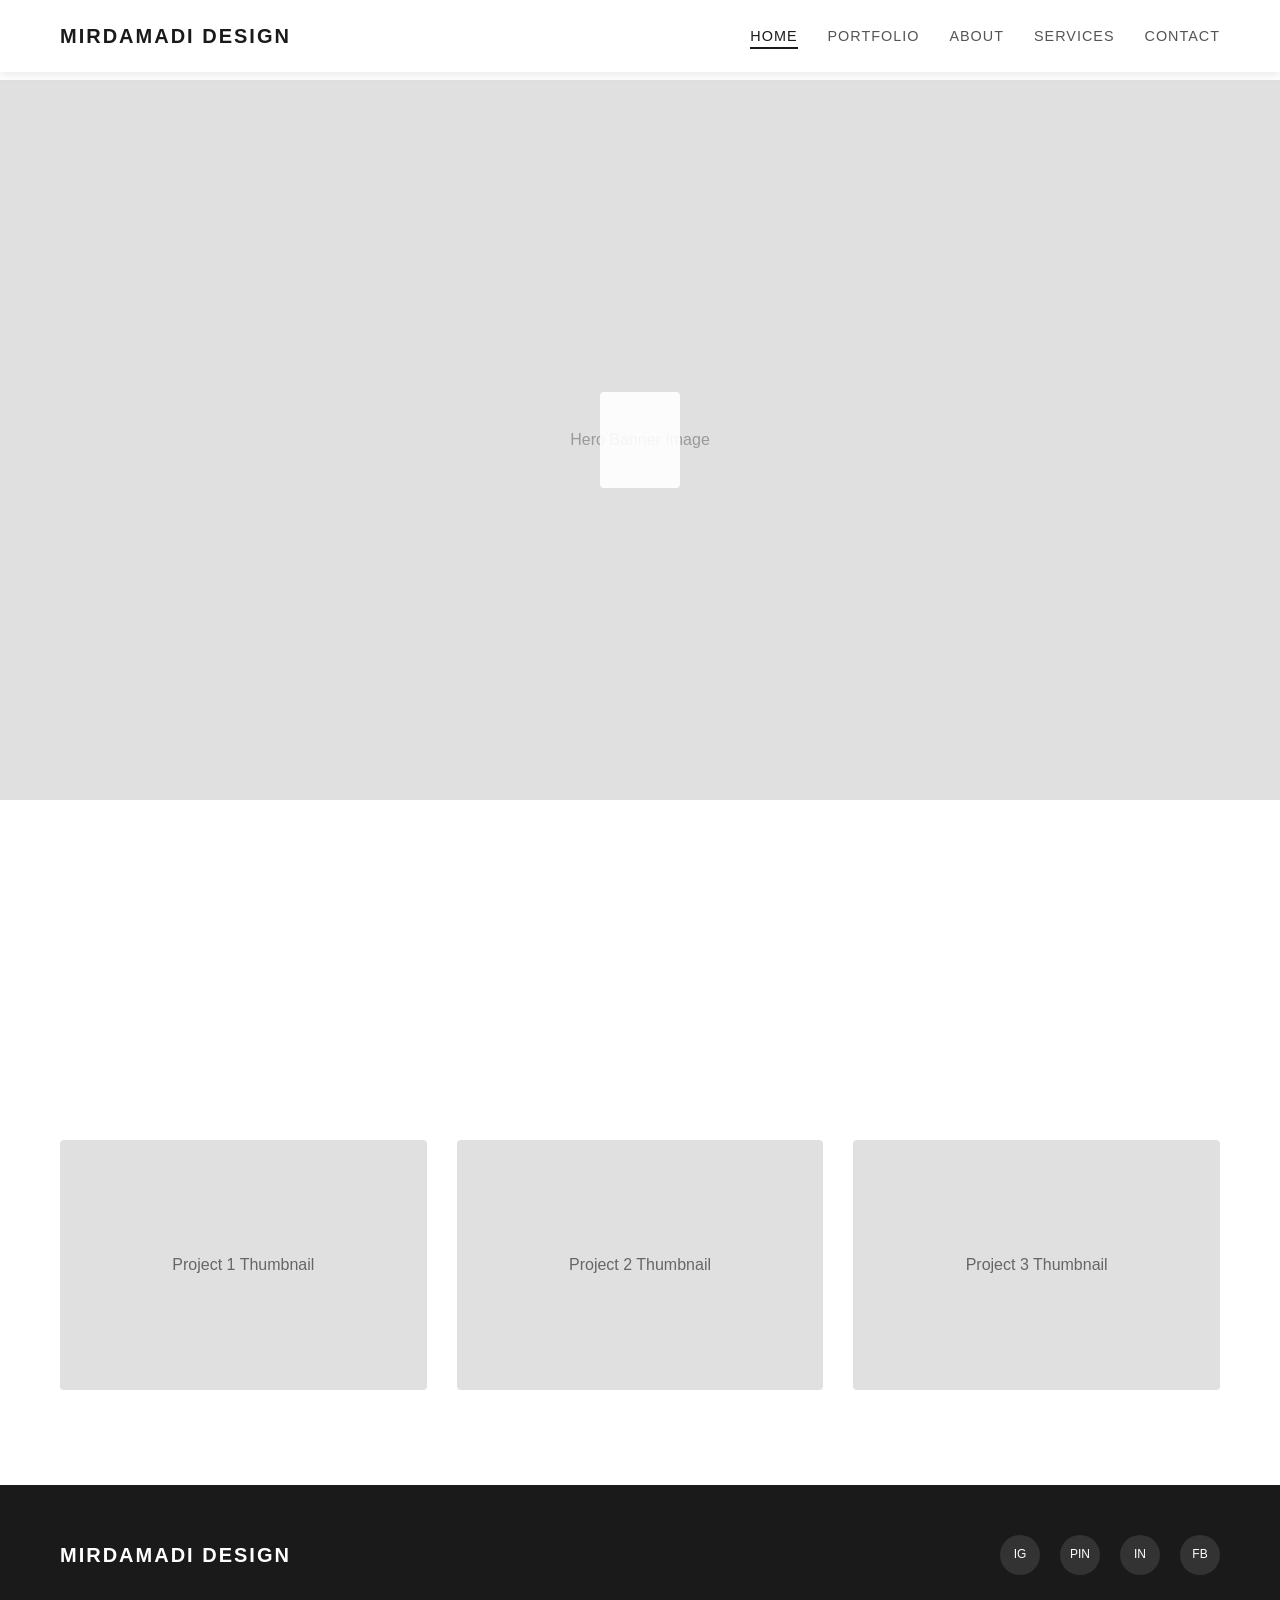
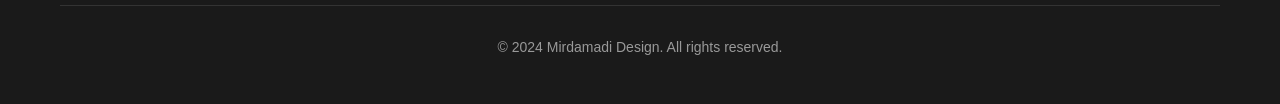
<file: index.html>
<!DOCTYPE html>
<html lang="en">
<head>
    <meta charset="UTF-8">
    <meta name="viewport" content="width=device-width, initial-scale=1.0">
    <!-- PAGE TITLE: Update with your business name and tagline -->
    <title>Mirdamadi Design | Interior Design Studio</title>
    <!-- META DESCRIPTION: Add your SEO description here -->
    <meta name="description" content="<!-- YOUR META DESCRIPTION HERE -->">
    <link rel="stylesheet" href="styles.css">
</head>
<body>

    <!-- ========================================
         HEADER / NAVIGATION
         This appears on ALL pages - copy to other HTML files
         ======================================== -->
    <header class="header">
        <div class="container">
            <!-- LOGO TEXT: Your brand name -->
            <a href="index.html" class="logo">MIRDAMADI DESIGN</a>
            
            <!-- Mobile Navigation Toggle -->
            <div class="nav-toggle" onclick="toggleNav()">
                <span></span>
                <span></span>
                <span></span>
            </div>
            
            <nav>
                <ul class="nav-list" id="navList">
                    <li><a href="index.html" class="nav-link active">Home</a></li>
                    <li><a href="portfolio.html" class="nav-link">Portfolio</a></li>
                    <li><a href="about.html" class="nav-link">About</a></li>
                    <li><a href="services.html" class="nav-link">Services</a></li>
                    <li><a href="contact.html" class="nav-link">Contact</a></li>
                </ul>
            </nav>
        </div>
    </header>

    <!-- ========================================
         MAIN CONTENT
         ======================================== -->
    <main>

        <!-- ================================
             HERO SECTION
             Full-width banner with overlay text
             ================================ -->
        <section class="hero">
            <!-- Placeholder for hero background image -->
            <div class="hero-placeholder">Hero Banner Image</div>
            
            <div class="hero-content">
                <!-- HERO HEADLINE: Your main headline/tagline -->
                <h1><!-- YOUR MAIN HEADLINE HERE --></h1>
                
                <!-- HERO SUBHEADLINE: Supporting text for the headline -->
                <p><!-- YOUR SUBHEADLINE/TAGLINE HERE --></p>
            </div>
        </section>

        <!-- ================================
             INTRO / WELCOME SECTION
             ================================ -->
        <section class="section intro">
            <div class="container">
                <!-- SECTION TITLE: Welcome message title (optional) -->
                <h2 class="section-title"><!-- WELCOME SECTION TITLE --></h2>
                
                <div class="intro-text">
                    <!-- WELCOME MESSAGE: Your introduction paragraph(s) -->
                    <p><!-- YOUR WELCOME/INTRO MESSAGE HERE --></p>
                    
                    <!-- ADDITIONAL PARAGRAPHS: Add more <p> tags as needed -->
                    <p><!-- ADDITIONAL INTRO TEXT IF NEEDED --></p>
                </div>
            </div>
        </section>

        <!-- ================================
             FEATURED WORK SECTION
             3-column grid of project thumbnails
             ================================ -->
        <section class="section featured-work">
            <div class="container">
                <!-- SECTION TITLE: e.g., "Featured Projects" or "Recent Work" -->
                <h2 class="section-title"><!-- FEATURED WORK SECTION TITLE --></h2>
                
                <div class="featured-grid">
                    
                    <!-- FEATURED PROJECT 1 -->
                    <article class="featured-item">
                        <div class="placeholder-img">Project 1 Thumbnail</div>
                        <!-- PROJECT 1 TITLE -->
                        <h3><!-- PROJECT 1 NAME --></h3>
                        <!-- PROJECT 1 CATEGORY/DESCRIPTION -->
                        <p><!-- PROJECT 1 CATEGORY OR SHORT DESCRIPTION --></p>
                    </article>
                    
                    <!-- FEATURED PROJECT 2 -->
                    <article class="featured-item">
                        <div class="placeholder-img">Project 2 Thumbnail</div>
                        <!-- PROJECT 2 TITLE -->
                        <h3><!-- PROJECT 2 NAME --></h3>
                        <!-- PROJECT 2 CATEGORY/DESCRIPTION -->
                        <p><!-- PROJECT 2 CATEGORY OR SHORT DESCRIPTION --></p>
                    </article>
                    
                    <!-- FEATURED PROJECT 3 -->
                    <article class="featured-item">
                        <div class="placeholder-img">Project 3 Thumbnail</div>
                        <!-- PROJECT 3 TITLE -->
                        <h3><!-- PROJECT 3 NAME --></h3>
                        <!-- PROJECT 3 CATEGORY/DESCRIPTION -->
                        <p><!-- PROJECT 3 CATEGORY OR SHORT DESCRIPTION --></p>
                    </article>
                    
                </div>
            </div>
        </section>

    </main>

    <!-- ========================================
         FOOTER
         This appears on ALL pages - copy to other HTML files
         ======================================== -->
    <footer class="footer">
        <div class="container">
            <div class="footer-content">
                <!-- FOOTER LOGO: Your brand name -->
                <div class="footer-logo">MIRDAMADI DESIGN</div>
                
                <!-- SOCIAL MEDIA ICONS: Replace with actual icons/links -->
                <div class="social-icons">
                    <!-- SOCIAL LINK 1: e.g., Instagram -->
                    <a href="#" class="social-icon" aria-label="Instagram">IG</a>
                    <!-- SOCIAL LINK 2: e.g., Pinterest -->
                    <a href="#" class="social-icon" aria-label="Pinterest">PIN</a>
                    <!-- SOCIAL LINK 3: e.g., LinkedIn -->
                    <a href="#" class="social-icon" aria-label="LinkedIn">IN</a>
                    <!-- SOCIAL LINK 4: e.g., Facebook -->
                    <a href="#" class="social-icon" aria-label="Facebook">FB</a>
                </div>
            </div>
            
            <div class="footer-bottom">
                <!-- COPYRIGHT: Update year and business name -->
                <p>&copy; 2024 Mirdamadi Design. All rights reserved.</p>
            </div>
        </div>
    </footer>

    <!-- Mobile Navigation Script -->
    <script>
        function toggleNav() {
            document.getElementById('navList').classList.toggle('active');
        }
    </script>

</body>
</html>
</file>
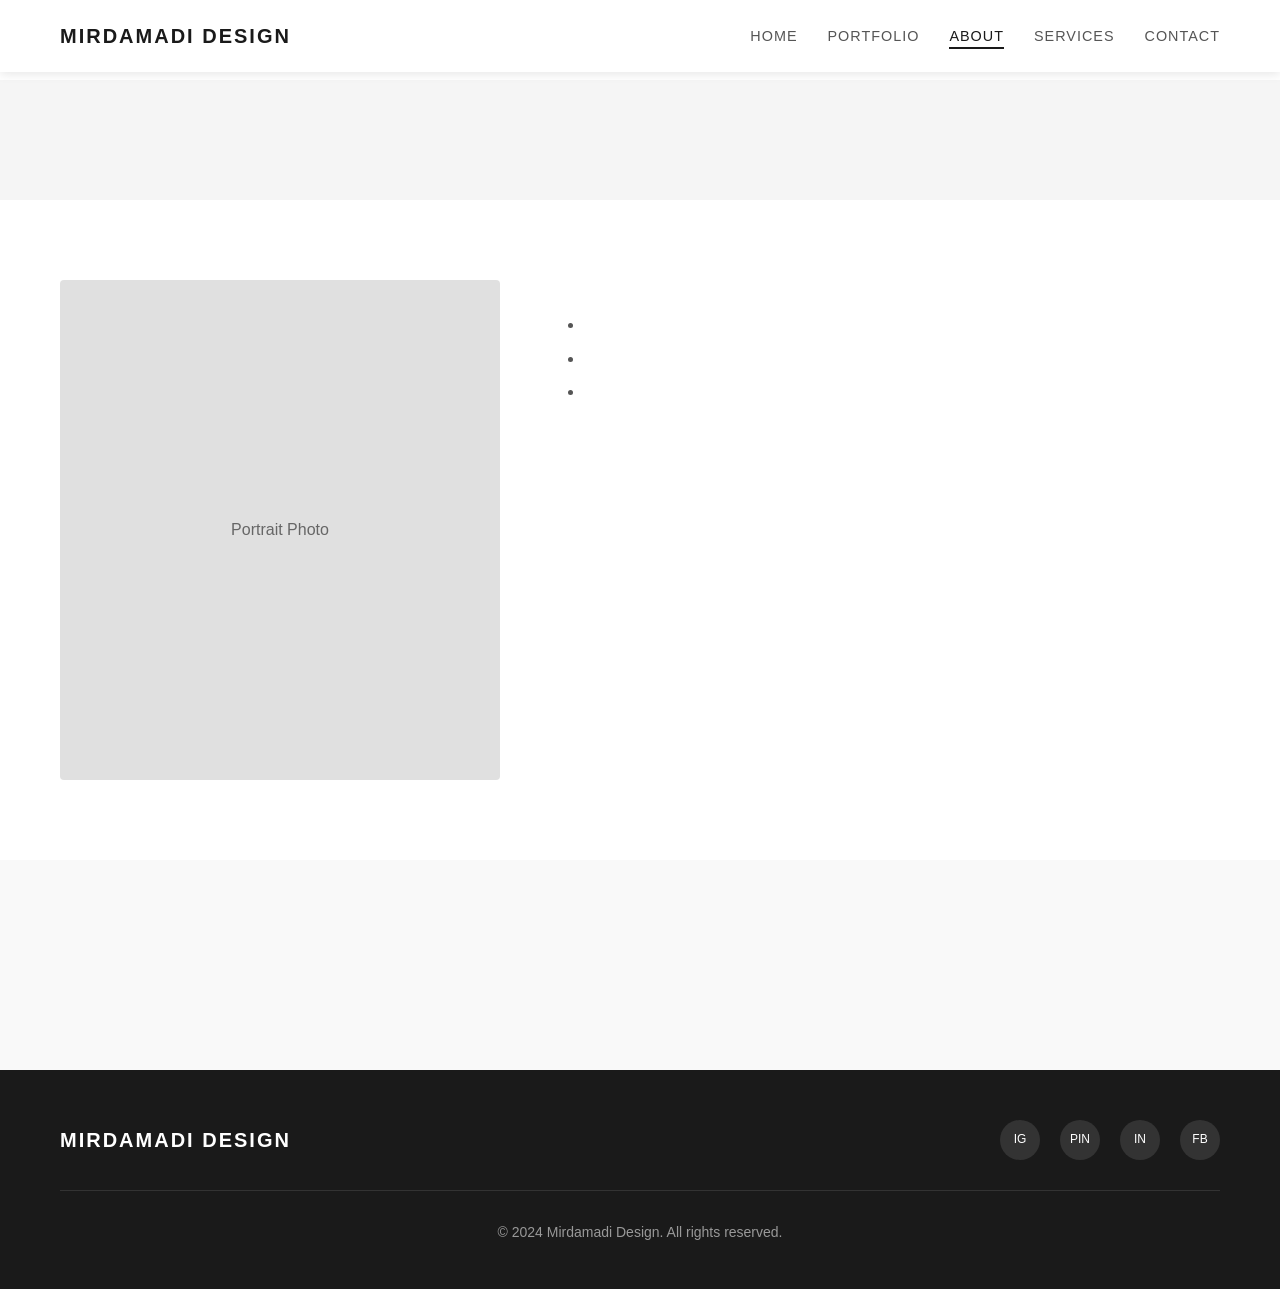
<file: about.html>
<!DOCTYPE html>
<html lang="en">
<head>
    <meta charset="UTF-8">
    <meta name="viewport" content="width=device-width, initial-scale=1.0">
    <!-- PAGE TITLE: Update with your business name -->
    <title>About | Mirdamadi Design</title>
    <!-- META DESCRIPTION: Add your SEO description here -->
    <meta name="description" content="<!-- YOUR ABOUT PAGE META DESCRIPTION HERE -->">
    <link rel="stylesheet" href="styles.css">
</head>
<body>

    <!-- ========================================
         HEADER / NAVIGATION
         ======================================== -->
    <header class="header">
        <div class="container">
            <a href="index.html" class="logo">MIRDAMADI DESIGN</a>
            
            <div class="nav-toggle" onclick="toggleNav()">
                <span></span>
                <span></span>
                <span></span>
            </div>
            
            <nav>
                <ul class="nav-list" id="navList">
                    <li><a href="index.html" class="nav-link">Home</a></li>
                    <li><a href="portfolio.html" class="nav-link">Portfolio</a></li>
                    <li><a href="about.html" class="nav-link active">About</a></li>
                    <li><a href="services.html" class="nav-link">Services</a></li>
                    <li><a href="contact.html" class="nav-link">Contact</a></li>
                </ul>
            </nav>
        </div>
    </header>

    <!-- ========================================
         MAIN CONTENT
         ======================================== -->
    <main>

        <!-- ================================
             PAGE HEADER
             ================================ -->
        <section class="page-header">
            <div class="container">
                <!-- PAGE TITLE: e.g., "About Us" or "Meet the Designer" -->
                <h1><!-- ABOUT PAGE TITLE --></h1>
            </div>
        </section>

        <!-- ================================
             ABOUT SECTION - TWO COLUMN LAYOUT
             Left: Portrait image
             Right: Biography text
             ================================ -->
        <section class="section">
            <div class="container">
                <div class="about-grid">
                    
                    <!-- LEFT COLUMN: Portrait Image -->
                    <div class="about-image">
                        <div class="placeholder-img">Portrait Photo</div>
                    </div>
                    
                    <!-- RIGHT COLUMN: Biography Content -->
                    <div class="about-content">
                        
                        <!-- ABOUT HEADING: e.g., Your name or "Our Story" -->
                        <h2><!-- ABOUT SECTION HEADING --></h2>
                        
                        <!-- BIOGRAPHY PARAGRAPH 1 -->
                        <p><!-- YOUR BIOGRAPHY PARAGRAPH 1 --></p>
                        
                        <!-- BIOGRAPHY PARAGRAPH 2 -->
                        <p><!-- YOUR BIOGRAPHY PARAGRAPH 2 --></p>
                        
                        <!-- BIOGRAPHY PARAGRAPH 3 -->
                        <p><!-- YOUR BIOGRAPHY PARAGRAPH 3 --></p>
                        
                        <!-- BIOGRAPHY PARAGRAPH 4 (Optional) -->
                        <p><!-- YOUR BIOGRAPHY PARAGRAPH 4 (OPTIONAL) --></p>
                        
                        <!-- ================================
                             CREDENTIALS / EXPERIENCE (Optional)
                             Add education, certifications, etc.
                             ================================ -->
                        
                        <!-- CREDENTIALS HEADING (Optional) -->
                        <h3 style="margin-top: 2rem;"><!-- CREDENTIALS HEADING: e.g., "Education & Experience" --></h3>
                        
                        <!-- CREDENTIALS LIST (Optional) -->
                        <ul style="list-style: disc; padding-left: 1.5rem; color: #555;">
                            <!-- CREDENTIAL 1 -->
                            <li style="margin-bottom: 0.5rem;"><!-- CREDENTIAL/EDUCATION 1 --></li>
                            <!-- CREDENTIAL 2 -->
                            <li style="margin-bottom: 0.5rem;"><!-- CREDENTIAL/EDUCATION 2 --></li>
                            <!-- CREDENTIAL 3 -->
                            <li style="margin-bottom: 0.5rem;"><!-- CREDENTIAL/EDUCATION 3 --></li>
                        </ul>
                        
                    </div>
                    
                </div>
            </div>
        </section>

        <!-- ================================
             PHILOSOPHY / VALUES SECTION (Optional)
             Additional content area if needed
             ================================ -->
        <section class="section" style="background-color: #f9f9f9;">
            <div class="container">
                
                <!-- PHILOSOPHY HEADING -->
                <h2 class="section-title"><!-- PHILOSOPHY/VALUES SECTION TITLE: e.g., "Design Philosophy" --></h2>
                
                <div class="intro-text" style="text-align: center;">
                    <!-- PHILOSOPHY/VALUES TEXT -->
                    <p><!-- YOUR DESIGN PHILOSOPHY OR VALUES STATEMENT --></p>
                </div>
                
            </div>
        </section>

    </main>

    <!-- ========================================
         FOOTER
         ======================================== -->
    <footer class="footer">
        <div class="container">
            <div class="footer-content">
                <div class="footer-logo">MIRDAMADI DESIGN</div>
                
                <div class="social-icons">
                    <a href="#" class="social-icon" aria-label="Instagram">IG</a>
                    <a href="#" class="social-icon" aria-label="Pinterest">PIN</a>
                    <a href="#" class="social-icon" aria-label="LinkedIn">IN</a>
                    <a href="#" class="social-icon" aria-label="Facebook">FB</a>
                </div>
            </div>
            
            <div class="footer-bottom">
                <p>&copy; 2024 Mirdamadi Design. All rights reserved.</p>
            </div>
        </div>
    </footer>

    <script>
        function toggleNav() {
            document.getElementById('navList').classList.toggle('active');
        }
    </script>

</body>
</html>
</file>
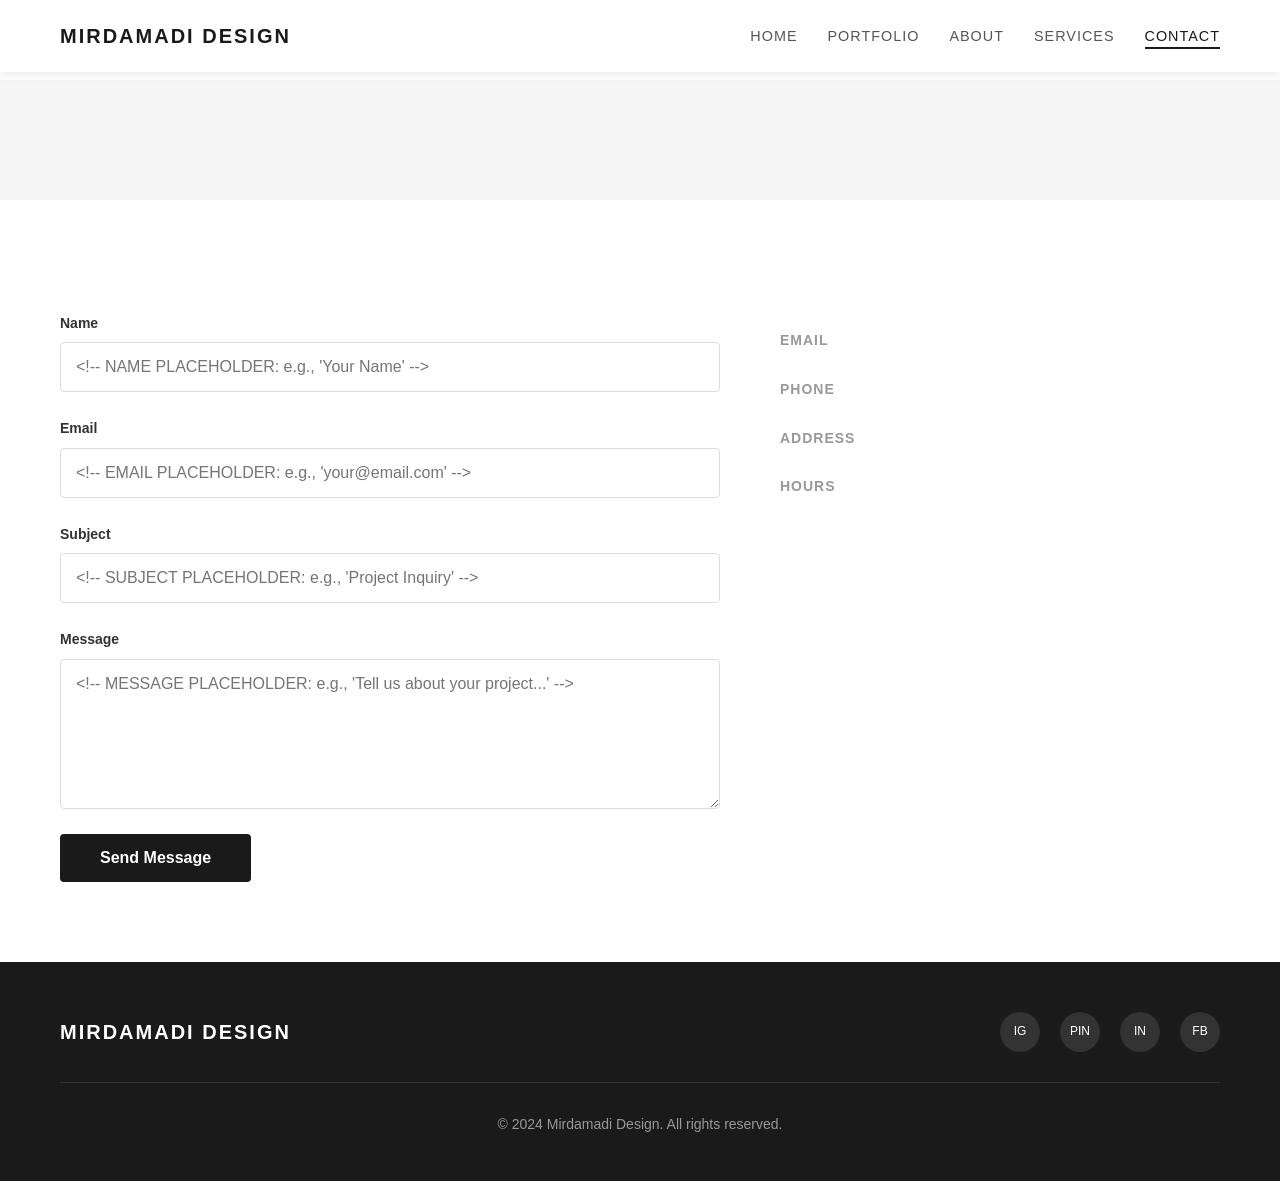
<file: contact.html>
<!DOCTYPE html>
<html lang="en">
<head>
    <meta charset="UTF-8">
    <meta name="viewport" content="width=device-width, initial-scale=1.0">
    <!-- PAGE TITLE: Update with your business name -->
    <title>Contact | Mirdamadi Design</title>
    <!-- META DESCRIPTION: Add your SEO description here -->
    <meta name="description" content="<!-- YOUR CONTACT PAGE META DESCRIPTION HERE -->">
    <link rel="stylesheet" href="styles.css">
</head>
<body>

    <!-- ========================================
         HEADER / NAVIGATION
         ======================================== -->
    <header class="header">
        <div class="container">
            <a href="index.html" class="logo">MIRDAMADI DESIGN</a>
            
            <div class="nav-toggle" onclick="toggleNav()">
                <span></span>
                <span></span>
                <span></span>
            </div>
            
            <nav>
                <ul class="nav-list" id="navList">
                    <li><a href="index.html" class="nav-link">Home</a></li>
                    <li><a href="portfolio.html" class="nav-link">Portfolio</a></li>
                    <li><a href="about.html" class="nav-link">About</a></li>
                    <li><a href="services.html" class="nav-link">Services</a></li>
                    <li><a href="contact.html" class="nav-link active">Contact</a></li>
                </ul>
            </nav>
        </div>
    </header>

    <!-- ========================================
         MAIN CONTENT
         ======================================== -->
    <main>

        <!-- ================================
             PAGE HEADER
             ================================ -->
        <section class="page-header">
            <div class="container">
                <!-- PAGE TITLE: e.g., "Contact Us" or "Get in Touch" -->
                <h1><!-- CONTACT PAGE TITLE --></h1>
            </div>
        </section>

        <!-- ================================
             CONTACT SECTION
             Two-column: Form on left, Info on right
             ================================ -->
        <section class="section">
            <div class="container">
                <div class="contact-grid">
                    
                    <!-- LEFT COLUMN: Contact Form -->
                    <div class="contact-form-wrapper">
                        
                        <!-- FORM HEADING (Optional) -->
                        <h2 style="margin-bottom: 2rem;"><!-- FORM HEADING: e.g., "Send Us a Message" --></h2>
                        
                        <!-- CONTACT FORM -->
                        <!-- NOTE: Add your form action URL (e.g., Formspree, Netlify Forms, or your backend) -->
                        <form class="contact-form" action="#" method="POST">
                            
                            <!-- NAME FIELD -->
                            <div class="form-group">
                                <label for="name">Name</label>
                                <input 
                                    type="text" 
                                    id="name" 
                                    name="name" 
                                    placeholder="<!-- NAME PLACEHOLDER: e.g., 'Your Name' -->"
                                    required
                                >
                            </div>
                            
                            <!-- EMAIL FIELD -->
                            <div class="form-group">
                                <label for="email">Email</label>
                                <input 
                                    type="email" 
                                    id="email" 
                                    name="email" 
                                    placeholder="<!-- EMAIL PLACEHOLDER: e.g., 'your@email.com' -->"
                                    required
                                >
                            </div>
                            
                            <!-- SUBJECT FIELD -->
                            <div class="form-group">
                                <label for="subject">Subject</label>
                                <input 
                                    type="text" 
                                    id="subject" 
                                    name="subject" 
                                    placeholder="<!-- SUBJECT PLACEHOLDER: e.g., 'Project Inquiry' -->"
                                    required
                                >
                            </div>
                            
                            <!-- MESSAGE FIELD -->
                            <div class="form-group">
                                <label for="message">Message</label>
                                <textarea 
                                    id="message" 
                                    name="message" 
                                    placeholder="<!-- MESSAGE PLACEHOLDER: e.g., 'Tell us about your project...' -->"
                                    required
                                ></textarea>
                            </div>
                            
                            <!-- SUBMIT BUTTON -->
                            <button type="submit" class="submit-btn">
                                <!-- BUTTON TEXT: e.g., "Send Message" -->
                                Send Message
                            </button>
                            
                        </form>
                    </div>
                    
                    <!-- RIGHT COLUMN: Contact Information -->
                    <aside class="contact-info">
                        
                        <!-- CONTACT INFO HEADING -->
                        <h3><!-- CONTACT INFO HEADING: e.g., "Contact Information" --></h3>
                        
                        <!-- EMAIL -->
                        <div class="contact-detail">
                            <h4>Email</h4>
                            <!-- YOUR EMAIL ADDRESS -->
                            <p><!-- YOUR EMAIL ADDRESS HERE --></p>
                        </div>
                        
                        <!-- PHONE -->
                        <div class="contact-detail">
                            <h4>Phone</h4>
                            <!-- YOUR PHONE NUMBER -->
                            <p><!-- YOUR PHONE NUMBER HERE --></p>
                        </div>
                        
                        <!-- ADDRESS -->
                        <div class="contact-detail">
                            <h4>Address</h4>
                            <!-- YOUR STREET ADDRESS -->
                            <p><!-- YOUR STREET ADDRESS --></p>
                            <!-- YOUR CITY, STATE, ZIP -->
                            <p><!-- YOUR CITY, STATE ZIP CODE --></p>
                        </div>
                        
                        <!-- BUSINESS HOURS (Optional) -->
                        <div class="contact-detail">
                            <h4>Hours</h4>
                            <!-- YOUR BUSINESS HOURS -->
                            <p><!-- YOUR BUSINESS HOURS: e.g., "Monday - Friday: 9am - 5pm" --></p>
                        </div>
                        
                    </aside>
                    
                </div>
            </div>
        </section>

    </main>

    <!-- ========================================
         FOOTER
         ======================================== -->
    <footer class="footer">
        <div class="container">
            <div class="footer-content">
                <div class="footer-logo">MIRDAMADI DESIGN</div>
                
                <div class="social-icons">
                    <a href="#" class="social-icon" aria-label="Instagram">IG</a>
                    <a href="#" class="social-icon" aria-label="Pinterest">PIN</a>
                    <a href="#" class="social-icon" aria-label="LinkedIn">IN</a>
                    <a href="#" class="social-icon" aria-label="Facebook">FB</a>
                </div>
            </div>
            
            <div class="footer-bottom">
                <p>&copy; 2024 Mirdamadi Design. All rights reserved.</p>
            </div>
        </div>
    </footer>

    <script>
        function toggleNav() {
            document.getElementById('navList').classList.toggle('active');
        }
    </script>

</body>
</html>
</file>
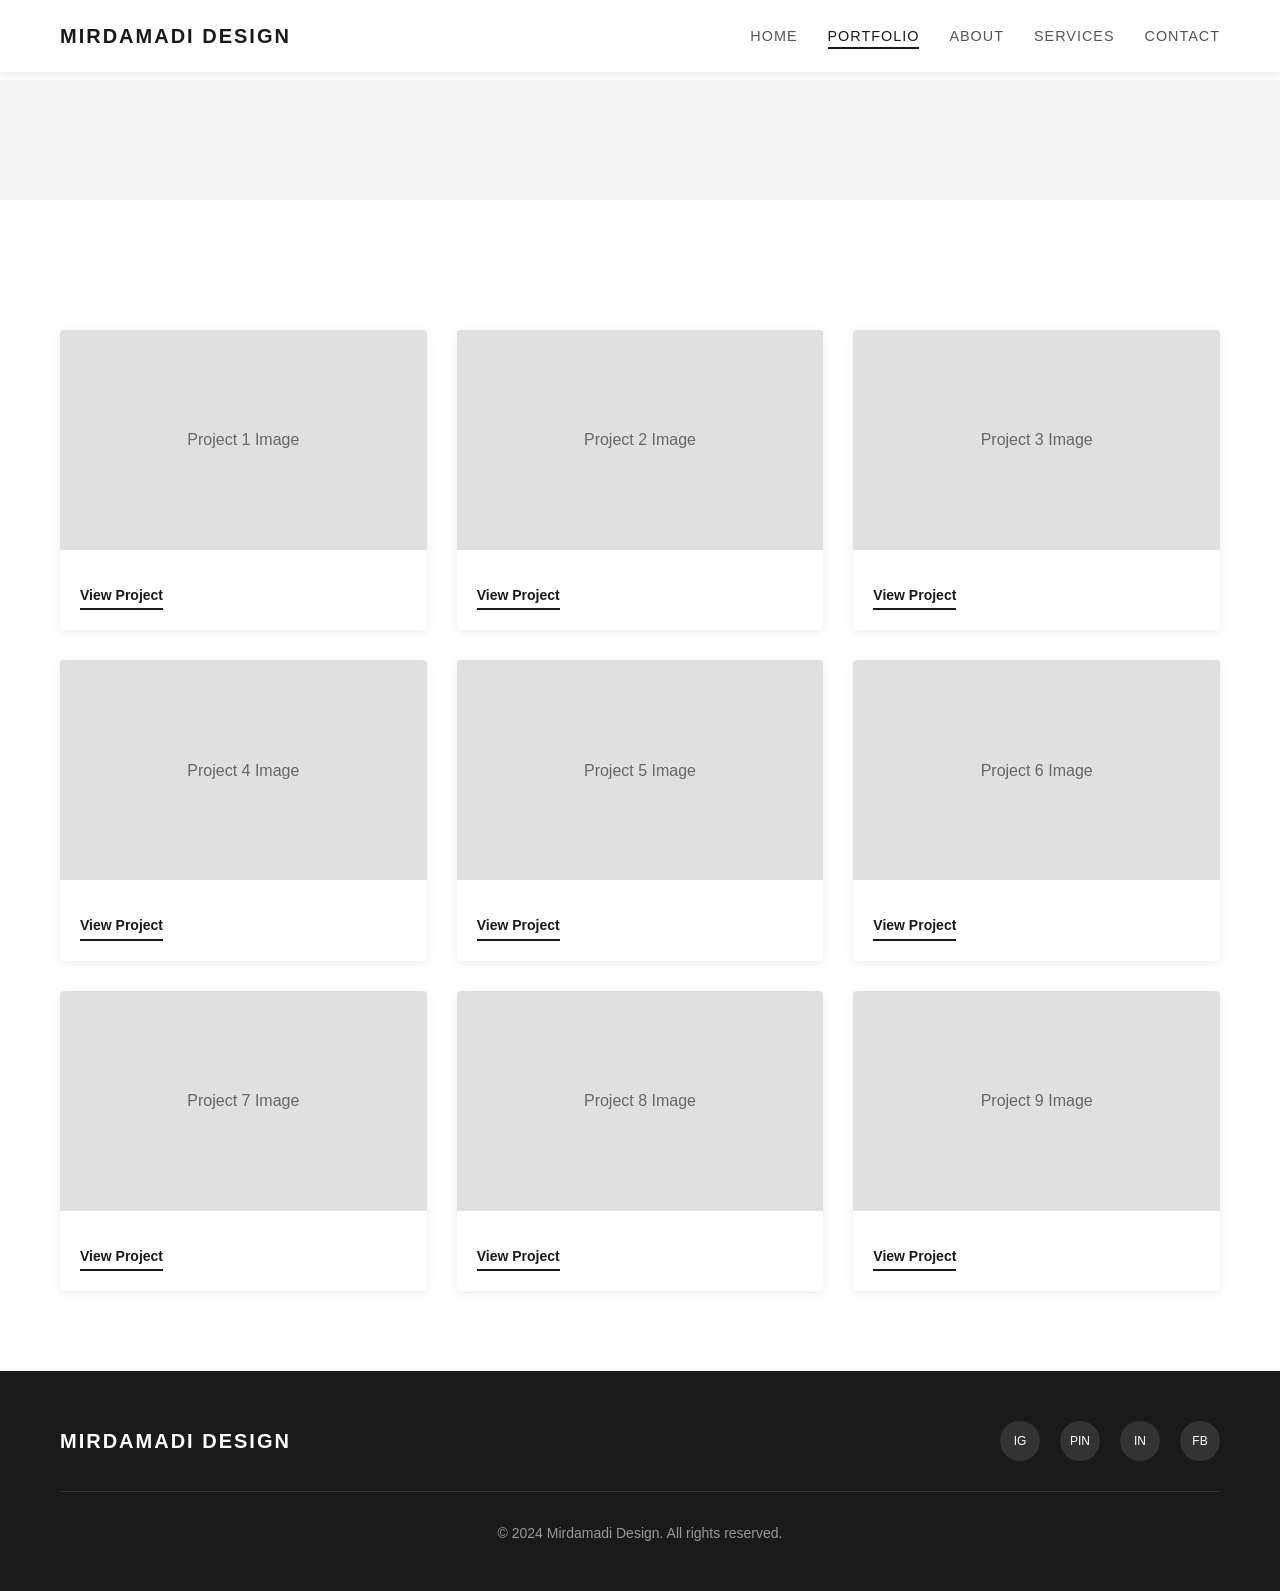
<file: portfolio.html>
<!DOCTYPE html>
<html lang="en">
<head>
    <meta charset="UTF-8">
    <meta name="viewport" content="width=device-width, initial-scale=1.0">
    <!-- PAGE TITLE: Update with your business name -->
    <title>Portfolio | Mirdamadi Design</title>
    <!-- META DESCRIPTION: Add your SEO description here -->
    <meta name="description" content="<!-- YOUR PORTFOLIO PAGE META DESCRIPTION HERE -->">
    <link rel="stylesheet" href="styles.css">
</head>
<body>

    <!-- ========================================
         HEADER / NAVIGATION
         ======================================== -->
    <header class="header">
        <div class="container">
            <a href="index.html" class="logo">MIRDAMADI DESIGN</a>
            
            <div class="nav-toggle" onclick="toggleNav()">
                <span></span>
                <span></span>
                <span></span>
            </div>
            
            <nav>
                <ul class="nav-list" id="navList">
                    <li><a href="index.html" class="nav-link">Home</a></li>
                    <li><a href="portfolio.html" class="nav-link active">Portfolio</a></li>
                    <li><a href="about.html" class="nav-link">About</a></li>
                    <li><a href="services.html" class="nav-link">Services</a></li>
                    <li><a href="contact.html" class="nav-link">Contact</a></li>
                </ul>
            </nav>
        </div>
    </header>

    <!-- ========================================
         MAIN CONTENT
         ======================================== -->
    <main>

        <!-- ================================
             PAGE HEADER
             ================================ -->
        <section class="page-header">
            <div class="container">
                <!-- PAGE TITLE: e.g., "Our Portfolio" or "Featured Projects" -->
                <h1><!-- PORTFOLIO PAGE TITLE --></h1>
            </div>
        </section>

        <!-- ================================
             PORTFOLIO GRID
             Responsive: 1 column mobile, 3 columns desktop
             ================================ -->
        <section class="section">
            <div class="container">
                
                <!-- OPTIONAL: Intro text for portfolio page -->
                <p class="intro-text" style="text-align: center; margin-bottom: 50px;">
                    <!-- PORTFOLIO INTRO TEXT (OPTIONAL) -->
                </p>
                
                <div class="portfolio-grid">
                    
                    <!-- ============ PROJECT CARD 1 ============ -->
                    <article class="project-card">
                        <div class="placeholder-img">Project 1 Image</div>
                        <div class="project-card-content">
                            <!-- PROJECT 1 TITLE -->
                            <h3><!-- PROJECT 1 NAME --></h3>
                            <!-- PROJECT 1 LINK: Update href to project detail page or gallery -->
                            <a href="#" class="project-link">View Project</a>
                        </div>
                    </article>
                    
                    <!-- ============ PROJECT CARD 2 ============ -->
                    <article class="project-card">
                        <div class="placeholder-img">Project 2 Image</div>
                        <div class="project-card-content">
                            <!-- PROJECT 2 TITLE -->
                            <h3><!-- PROJECT 2 NAME --></h3>
                            <a href="#" class="project-link">View Project</a>
                        </div>
                    </article>
                    
                    <!-- ============ PROJECT CARD 3 ============ -->
                    <article class="project-card">
                        <div class="placeholder-img">Project 3 Image</div>
                        <div class="project-card-content">
                            <!-- PROJECT 3 TITLE -->
                            <h3><!-- PROJECT 3 NAME --></h3>
                            <a href="#" class="project-link">View Project</a>
                        </div>
                    </article>
                    
                    <!-- ============ PROJECT CARD 4 ============ -->
                    <article class="project-card">
                        <div class="placeholder-img">Project 4 Image</div>
                        <div class="project-card-content">
                            <!-- PROJECT 4 TITLE -->
                            <h3><!-- PROJECT 4 NAME --></h3>
                            <a href="#" class="project-link">View Project</a>
                        </div>
                    </article>
                    
                    <!-- ============ PROJECT CARD 5 ============ -->
                    <article class="project-card">
                        <div class="placeholder-img">Project 5 Image</div>
                        <div class="project-card-content">
                            <!-- PROJECT 5 TITLE -->
                            <h3><!-- PROJECT 5 NAME --></h3>
                            <a href="#" class="project-link">View Project</a>
                        </div>
                    </article>
                    
                    <!-- ============ PROJECT CARD 6 ============ -->
                    <article class="project-card">
                        <div class="placeholder-img">Project 6 Image</div>
                        <div class="project-card-content">
                            <!-- PROJECT 6 TITLE -->
                            <h3><!-- PROJECT 6 NAME --></h3>
                            <a href="#" class="project-link">View Project</a>
                        </div>
                    </article>
                    
                    <!-- ============ PROJECT CARD 7 ============ -->
                    <article class="project-card">
                        <div class="placeholder-img">Project 7 Image</div>
                        <div class="project-card-content">
                            <!-- PROJECT 7 TITLE -->
                            <h3><!-- PROJECT 7 NAME --></h3>
                            <a href="#" class="project-link">View Project</a>
                        </div>
                    </article>
                    
                    <!-- ============ PROJECT CARD 8 ============ -->
                    <article class="project-card">
                        <div class="placeholder-img">Project 8 Image</div>
                        <div class="project-card-content">
                            <!-- PROJECT 8 TITLE -->
                            <h3><!-- PROJECT 8 NAME --></h3>
                            <a href="#" class="project-link">View Project</a>
                        </div>
                    </article>
                    
                    <!-- ============ PROJECT CARD 9 ============ -->
                    <article class="project-card">
                        <div class="placeholder-img">Project 9 Image</div>
                        <div class="project-card-content">
                            <!-- PROJECT 9 TITLE -->
                            <h3><!-- PROJECT 9 NAME --></h3>
                            <a href="#" class="project-link">View Project</a>
                        </div>
                    </article>
                    
                </div>
            </div>
        </section>

    </main>

    <!-- ========================================
         FOOTER
         ======================================== -->
    <footer class="footer">
        <div class="container">
            <div class="footer-content">
                <div class="footer-logo">MIRDAMADI DESIGN</div>
                
                <div class="social-icons">
                    <a href="#" class="social-icon" aria-label="Instagram">IG</a>
                    <a href="#" class="social-icon" aria-label="Pinterest">PIN</a>
                    <a href="#" class="social-icon" aria-label="LinkedIn">IN</a>
                    <a href="#" class="social-icon" aria-label="Facebook">FB</a>
                </div>
            </div>
            
            <div class="footer-bottom">
                <p>&copy; 2024 Mirdamadi Design. All rights reserved.</p>
            </div>
        </div>
    </footer>

    <script>
        function toggleNav() {
            document.getElementById('navList').classList.toggle('active');
        }
    </script>

</body>
</html>
</file>
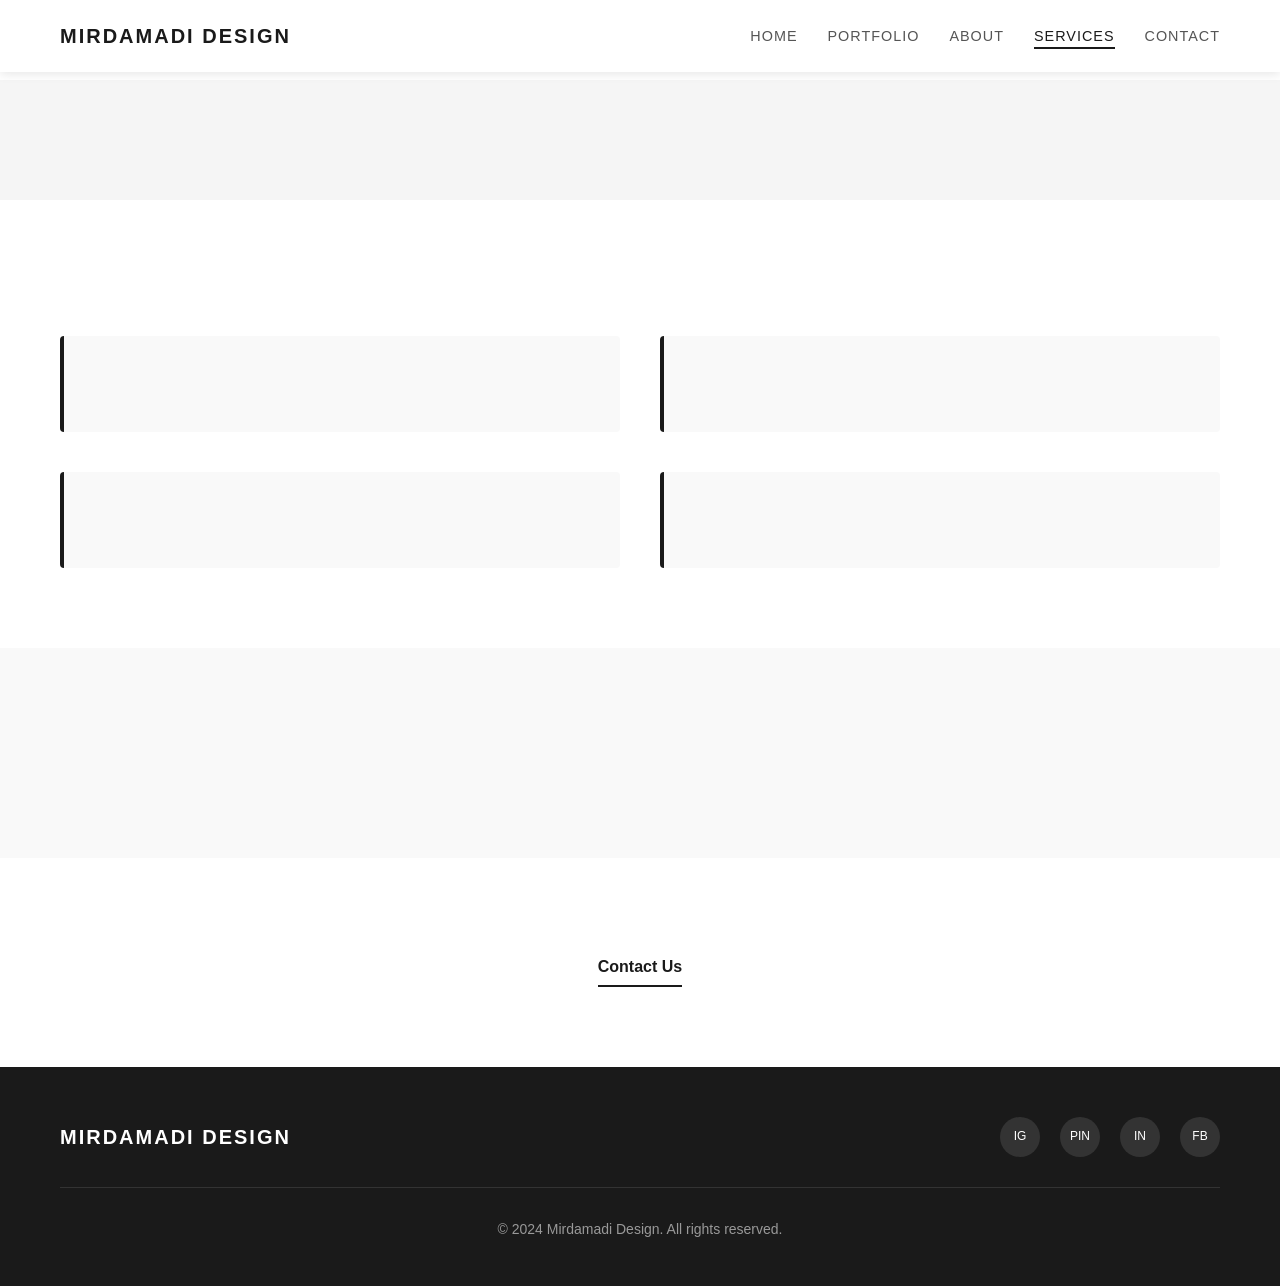
<file: services.html>
<!DOCTYPE html>
<html lang="en">
<head>
    <meta charset="UTF-8">
    <meta name="viewport" content="width=device-width, initial-scale=1.0">
    <!-- PAGE TITLE: Update with your business name -->
    <title>Services | Mirdamadi Design</title>
    <!-- META DESCRIPTION: Add your SEO description here -->
    <meta name="description" content="<!-- YOUR SERVICES PAGE META DESCRIPTION HERE -->">
    <link rel="stylesheet" href="styles.css">
</head>
<body>

    <!-- ========================================
         HEADER / NAVIGATION
         ======================================== -->
    <header class="header">
        <div class="container">
            <a href="index.html" class="logo">MIRDAMADI DESIGN</a>
            
            <div class="nav-toggle" onclick="toggleNav()">
                <span></span>
                <span></span>
                <span></span>
            </div>
            
            <nav>
                <ul class="nav-list" id="navList">
                    <li><a href="index.html" class="nav-link">Home</a></li>
                    <li><a href="portfolio.html" class="nav-link">Portfolio</a></li>
                    <li><a href="about.html" class="nav-link">About</a></li>
                    <li><a href="services.html" class="nav-link active">Services</a></li>
                    <li><a href="contact.html" class="nav-link">Contact</a></li>
                </ul>
            </nav>
        </div>
    </header>

    <!-- ========================================
         MAIN CONTENT
         ======================================== -->
    <main>

        <!-- ================================
             PAGE HEADER
             ================================ -->
        <section class="page-header">
            <div class="container">
                <!-- PAGE TITLE: e.g., "Our Services" or "What We Offer" -->
                <h1><!-- SERVICES PAGE TITLE --></h1>
            </div>
        </section>

        <!-- ================================
             SERVICES INTRO (Optional)
             ================================ -->
        <section class="section" style="padding-bottom: 40px;">
            <div class="container">
                <div class="intro-text" style="text-align: center;">
                    <!-- SERVICES INTRO TEXT: Brief overview of your services -->
                    <p><!-- YOUR SERVICES INTRODUCTION TEXT --></p>
                </div>
            </div>
        </section>

        <!-- ================================
             SERVICES GRID
             4 service blocks in 2x2 grid
             ================================ -->
        <section class="section" style="padding-top: 0;">
            <div class="container">
                <div class="services-grid">
                    
                    <!-- ============ SERVICE 1: Residential Design ============ -->
                    <article class="service-card">
                        <!-- SERVICE 1 TITLE -->
                        <h3><!-- SERVICE 1 NAME: e.g., "Residential Design" --></h3>
                        
                        <!-- SERVICE 1 DESCRIPTION -->
                        <p><!-- SERVICE 1 DESCRIPTION: Describe this service in detail --></p>
                        
                        <!-- SERVICE 1 ADDITIONAL INFO (Optional) -->
                        <p><!-- SERVICE 1 ADDITIONAL DETAILS (OPTIONAL) --></p>
                    </article>
                    
                    <!-- ============ SERVICE 2: Commercial Design ============ -->
                    <article class="service-card">
                        <!-- SERVICE 2 TITLE -->
                        <h3><!-- SERVICE 2 NAME: e.g., "Commercial Design" --></h3>
                        
                        <!-- SERVICE 2 DESCRIPTION -->
                        <p><!-- SERVICE 2 DESCRIPTION: Describe this service in detail --></p>
                        
                        <!-- SERVICE 2 ADDITIONAL INFO (Optional) -->
                        <p><!-- SERVICE 2 ADDITIONAL DETAILS (OPTIONAL) --></p>
                    </article>
                    
                    <!-- ============ SERVICE 3: Consultation ============ -->
                    <article class="service-card">
                        <!-- SERVICE 3 TITLE -->
                        <h3><!-- SERVICE 3 NAME: e.g., "Design Consultation" --></h3>
                        
                        <!-- SERVICE 3 DESCRIPTION -->
                        <p><!-- SERVICE 3 DESCRIPTION: Describe this service in detail --></p>
                        
                        <!-- SERVICE 3 ADDITIONAL INFO (Optional) -->
                        <p><!-- SERVICE 3 ADDITIONAL DETAILS (OPTIONAL) --></p>
                    </article>
                    
                    <!-- ============ SERVICE 4: Additional Service ============ -->
                    <article class="service-card">
                        <!-- SERVICE 4 TITLE -->
                        <h3><!-- SERVICE 4 NAME: e.g., "Space Planning" or "Renovation" --></h3>
                        
                        <!-- SERVICE 4 DESCRIPTION -->
                        <p><!-- SERVICE 4 DESCRIPTION: Describe this service in detail --></p>
                        
                        <!-- SERVICE 4 ADDITIONAL INFO (Optional) -->
                        <p><!-- SERVICE 4 ADDITIONAL DETAILS (OPTIONAL) --></p>
                    </article>
                    
                </div>
            </div>
        </section>

        <!-- ================================
             PROCESS SECTION (Optional)
             Describe your design process
             ================================ -->
        <section class="section" style="background-color: #f9f9f9;">
            <div class="container">
                
                <!-- PROCESS SECTION TITLE -->
                <h2 class="section-title"><!-- PROCESS SECTION TITLE: e.g., "Our Process" or "How We Work" --></h2>
                
                <div class="intro-text" style="text-align: center;">
                    <!-- PROCESS DESCRIPTION -->
                    <p><!-- DESCRIBE YOUR DESIGN PROCESS HERE --></p>
                </div>
                
            </div>
        </section>

        <!-- ================================
             CALL TO ACTION (Optional)
             ================================ -->
        <section class="section">
            <div class="container" style="text-align: center;">
                
                <!-- CTA HEADING -->
                <h2><!-- CTA HEADING: e.g., "Ready to Start Your Project?" --></h2>
                
                <!-- CTA TEXT -->
                <p class="intro-text"><!-- CTA TEXT: Encourage visitors to get in touch --></p>
                
                <!-- CTA BUTTON: Links to contact page -->
                <a href="contact.html" class="project-link" style="font-size: 1rem; padding-bottom: 5px;">
                    <!-- CTA BUTTON TEXT: e.g., "Get in Touch" -->
                    Contact Us
                </a>
                
            </div>
        </section>

    </main>

    <!-- ========================================
         FOOTER
         ======================================== -->
    <footer class="footer">
        <div class="container">
            <div class="footer-content">
                <div class="footer-logo">MIRDAMADI DESIGN</div>
                
                <div class="social-icons">
                    <a href="#" class="social-icon" aria-label="Instagram">IG</a>
                    <a href="#" class="social-icon" aria-label="Pinterest">PIN</a>
                    <a href="#" class="social-icon" aria-label="LinkedIn">IN</a>
                    <a href="#" class="social-icon" aria-label="Facebook">FB</a>
                </div>
            </div>
            
            <div class="footer-bottom">
                <p>&copy; 2024 Mirdamadi Design. All rights reserved.</p>
            </div>
        </div>
    </footer>

    <script>
        function toggleNav() {
            document.getElementById('navList').classList.toggle('active');
        }
    </script>

</body>
</html>
</file>
<file: styles.css>
/* ============================================
   MIRDAMADI DESIGN - Portfolio Website Styles
   Vanilla CSS3 - Fully Responsive
   ============================================ */

/* ----------------
   CSS Reset & Base
   ---------------- */
*, *::before, *::after {
    box-sizing: border-box;
    margin: 0;
    padding: 0;
}

html {
    scroll-behavior: smooth;
}

body {
    font-family: Helvetica, Arial, sans-serif;
    font-size: 16px;
    line-height: 1.6;
    color: #333;
    background-color: #fff;
}

a {
    text-decoration: none;
    color: inherit;
    transition: color 0.3s ease;
}

ul {
    list-style: none;
}

img {
    max-width: 100%;
    display: block;
}

/* ----------------
   Typography
   ---------------- */
h1, h2, h3, h4, h5, h6 {
    font-weight: 600;
    line-height: 1.2;
    margin-bottom: 1rem;
}

h1 { font-size: 2.5rem; }
h2 { font-size: 2rem; }
h3 { font-size: 1.5rem; }
h4 { font-size: 1.25rem; }

p {
    margin-bottom: 1rem;
}

/* ----------------
   Layout Utilities
   ---------------- */
.container {
    width: 100%;
    max-width: 1200px;
    margin: 0 auto;
    padding: 0 20px;
}

.section {
    padding: 80px 0;
}

.section-title {
    text-align: center;
    margin-bottom: 50px;
}

/* ----------------
   Placeholder Images
   ---------------- */
.placeholder-img {
    background-color: #e0e0e0;
    display: flex;
    align-items: center;
    justify-content: center;
    color: #666;
    font-size: 1rem;
    text-align: center;
    padding: 20px;
    border-radius: 4px;
}

/* ----------------
   Header / Navigation
   ---------------- */
.header {
    position: fixed;
    top: 0;
    left: 0;
    width: 100%;
    background-color: #fff;
    box-shadow: 0 2px 10px rgba(0, 0, 0, 0.1);
    z-index: 1000;
    padding: 20px 0;
}

.header .container {
    display: flex;
    justify-content: space-between;
    align-items: center;
}

.logo {
    font-size: 1.25rem;
    font-weight: 700;
    letter-spacing: 2px;
    color: #1a1a1a;
}

.nav-list {
    display: flex;
    gap: 30px;
}

.nav-link {
    font-size: 0.9rem;
    font-weight: 500;
    text-transform: uppercase;
    letter-spacing: 1px;
    color: #555;
    padding: 5px 0;
    position: relative;
}

.nav-link::after {
    content: '';
    position: absolute;
    bottom: 0;
    left: 0;
    width: 0;
    height: 2px;
    background-color: #1a1a1a;
    transition: width 0.3s ease;
}

.nav-link:hover::after,
.nav-link.active::after {
    width: 100%;
}

.nav-link:hover,
.nav-link.active {
    color: #1a1a1a;
}

/* Mobile Navigation Toggle */
.nav-toggle {
    display: none;
    flex-direction: column;
    cursor: pointer;
    gap: 5px;
}

.nav-toggle span {
    width: 25px;
    height: 3px;
    background-color: #1a1a1a;
    transition: all 0.3s ease;
}

/* ----------------
   Footer
   ---------------- */
.footer {
    background-color: #1a1a1a;
    color: #fff;
    padding: 50px 0 30px;
}

.footer-content {
    display: flex;
    justify-content: space-between;
    align-items: center;
    flex-wrap: wrap;
    gap: 20px;
    margin-bottom: 30px;
}

.footer-logo {
    font-size: 1.25rem;
    font-weight: 700;
    letter-spacing: 2px;
}

.social-icons {
    display: flex;
    gap: 20px;
}

.social-icon {
    width: 40px;
    height: 40px;
    background-color: #333;
    border-radius: 50%;
    display: flex;
    align-items: center;
    justify-content: center;
    font-size: 0.75rem;
    transition: background-color 0.3s ease;
}

.social-icon:hover {
    background-color: #555;
}

.footer-bottom {
    text-align: center;
    padding-top: 30px;
    border-top: 1px solid #333;
    font-size: 0.875rem;
    color: #999;
}

/* ----------------
   Main Content Offset (for fixed header)
   ---------------- */
main {
    padding-top: 80px;
}

/* ----------------
   Hero Section (Home Page)
   ---------------- */
.hero {
    height: 80vh;
    display: flex;
    align-items: center;
    justify-content: center;
    text-align: center;
    position: relative;
    background-color: #e0e0e0;
}

.hero-placeholder {
    position: absolute;
    top: 0;
    left: 0;
    width: 100%;
    height: 100%;
    background-color: #e0e0e0;
    display: flex;
    align-items: center;
    justify-content: center;
    color: #999;
    font-size: 1rem;
    z-index: 0;
}

.hero-content {
    position: relative;
    z-index: 1;
    max-width: 800px;
    padding: 40px;
    background-color: rgba(255, 255, 255, 0.9);
    border-radius: 4px;
}

.hero h1 {
    font-size: 3rem;
    margin-bottom: 1rem;
    color: #1a1a1a;
}

.hero p {
    font-size: 1.25rem;
    color: #555;
    margin-bottom: 0;
}

/* ----------------
   Intro Section (Home Page)
   ---------------- */
.intro {
    text-align: center;
}

.intro-text {
    max-width: 800px;
    margin: 0 auto;
    font-size: 1.125rem;
    color: #555;
}

/* ----------------
   Featured Work Grid (Home Page)
   ---------------- */
.featured-grid {
    display: grid;
    grid-template-columns: repeat(3, 1fr);
    gap: 30px;
}

.featured-item {
    text-align: center;
}

.featured-item .placeholder-img {
    height: 250px;
    margin-bottom: 15px;
}

.featured-item h3 {
    font-size: 1.125rem;
    margin-bottom: 0.5rem;
}

.featured-item p {
    color: #666;
    font-size: 0.875rem;
    margin-bottom: 0;
}

/* ----------------
   Portfolio Grid
   ---------------- */
.portfolio-grid {
    display: grid;
    grid-template-columns: repeat(3, 1fr);
    gap: 30px;
}

.project-card {
    background-color: #fff;
    border-radius: 4px;
    overflow: hidden;
    box-shadow: 0 2px 10px rgba(0, 0, 0, 0.08);
    transition: transform 0.3s ease, box-shadow 0.3s ease;
}

.project-card:hover {
    transform: translateY(-5px);
    box-shadow: 0 10px 30px rgba(0, 0, 0, 0.15);
}

.project-card .placeholder-img {
    height: 220px;
    border-radius: 0;
}

.project-card-content {
    padding: 20px;
}

.project-card h3 {
    font-size: 1.125rem;
    margin-bottom: 0.75rem;
}

.project-link {
    display: inline-block;
    font-size: 0.875rem;
    font-weight: 600;
    color: #1a1a1a;
    border-bottom: 2px solid #1a1a1a;
    padding-bottom: 2px;
    transition: color 0.3s ease, border-color 0.3s ease;
}

.project-link:hover {
    color: #666;
    border-color: #666;
}

/* ----------------
   About Page - Two Column Layout
   ---------------- */
.about-grid {
    display: grid;
    grid-template-columns: 1fr 1.5fr;
    gap: 60px;
    align-items: start;
}

.about-image .placeholder-img {
    height: 500px;
    width: 100%;
}

.about-content h2 {
    margin-bottom: 1.5rem;
}

.about-content p {
    color: #555;
    margin-bottom: 1.5rem;
}

/* ----------------
   Services Page
   ---------------- */
.services-grid {
    display: grid;
    grid-template-columns: repeat(2, 1fr);
    gap: 40px;
}

.service-card {
    background-color: #f9f9f9;
    padding: 40px;
    border-radius: 4px;
    border-left: 4px solid #1a1a1a;
    transition: background-color 0.3s ease;
}

.service-card:hover {
    background-color: #f0f0f0;
}

.service-card h3 {
    font-size: 1.25rem;
    margin-bottom: 1rem;
    color: #1a1a1a;
}

.service-card p {
    color: #555;
    margin-bottom: 0;
}

/* ----------------
   Contact Page - Two Column Layout
   ---------------- */
.contact-grid {
    display: grid;
    grid-template-columns: 1.5fr 1fr;
    gap: 60px;
}

/* Contact Form Styles */
.contact-form {
    display: flex;
    flex-direction: column;
    gap: 25px;
}

.form-group {
    display: flex;
    flex-direction: column;
    gap: 8px;
}

.form-group label {
    font-weight: 600;
    font-size: 0.875rem;
    color: #333;
}

.form-group input,
.form-group textarea {
    padding: 15px;
    border: 1px solid #ddd;
    border-radius: 4px;
    font-family: inherit;
    font-size: 1rem;
    transition: border-color 0.3s ease;
}

.form-group input:focus,
.form-group textarea:focus {
    outline: none;
    border-color: #1a1a1a;
}

.form-group textarea {
    min-height: 150px;
    resize: vertical;
}

.submit-btn {
    padding: 15px 40px;
    background-color: #1a1a1a;
    color: #fff;
    border: none;
    border-radius: 4px;
    font-family: inherit;
    font-size: 1rem;
    font-weight: 600;
    cursor: pointer;
    transition: background-color 0.3s ease;
    align-self: flex-start;
}

.submit-btn:hover {
    background-color: #333;
}

/* Contact Info Styles */
.contact-info {
    padding-top: 20px;
}

.contact-info h3 {
    font-size: 1.25rem;
    margin-bottom: 2rem;
}

.contact-detail {
    margin-bottom: 2rem;
}

.contact-detail h4 {
    font-size: 0.875rem;
    text-transform: uppercase;
    letter-spacing: 1px;
    color: #999;
    margin-bottom: 0.5rem;
}

.contact-detail p {
    color: #333;
    margin-bottom: 0;
}

/* ----------------
   Page Header (for inner pages)
   ---------------- */
.page-header {
    background-color: #f5f5f5;
    padding: 60px 0;
    text-align: center;
}

.page-header h1 {
    margin-bottom: 0;
}

/* ----------------
   Responsive Design
   ---------------- */

/* Tablet (768px and below) */
@media screen and (max-width: 768px) {
    h1 { font-size: 2rem; }
    h2 { font-size: 1.75rem; }
    
    .section {
        padding: 60px 0;
    }
    
    /* Navigation */
    .nav-list {
        position: fixed;
        top: 80px;
        left: 0;
        width: 100%;
        background-color: #fff;
        flex-direction: column;
        align-items: center;
        padding: 30px 0;
        gap: 20px;
        box-shadow: 0 5px 10px rgba(0, 0, 0, 0.1);
        transform: translateY(-150%);
        opacity: 0;
        transition: all 0.3s ease;
    }
    
    .nav-list.active {
        transform: translateY(0);
        opacity: 1;
    }
    
    .nav-toggle {
        display: flex;
    }
    
    /* Hero */
    .hero h1 {
        font-size: 2rem;
    }
    
    .hero p {
        font-size: 1rem;
    }
    
    .hero-content {
        padding: 30px;
        margin: 20px;
    }
    
    /* Grids */
    .featured-grid,
    .portfolio-grid {
        grid-template-columns: repeat(2, 1fr);
        gap: 20px;
    }
    
    .services-grid {
        grid-template-columns: 1fr;
        gap: 30px;
    }
    
    /* About */
    .about-grid {
        grid-template-columns: 1fr;
        gap: 40px;
    }
    
    .about-image .placeholder-img {
        height: 350px;
    }
    
    /* Contact */
    .contact-grid {
        grid-template-columns: 1fr;
        gap: 50px;
    }
    
    /* Footer */
    .footer-content {
        flex-direction: column;
        text-align: center;
    }
}

/* Mobile (480px and below) */
@media screen and (max-width: 480px) {
    h1 { font-size: 1.75rem; }
    h2 { font-size: 1.5rem; }
    h3 { font-size: 1.25rem; }
    
    .section {
        padding: 40px 0;
    }
    
    .container {
        padding: 0 15px;
    }
    
    /* Hero */
    .hero {
        height: 70vh;
    }
    
    .hero h1 {
        font-size: 1.75rem;
    }
    
    .hero-content {
        padding: 25px;
        margin: 15px;
    }
    
    /* Grids - Single Column */
    .featured-grid,
    .portfolio-grid {
        grid-template-columns: 1fr;
    }
    
    .featured-item .placeholder-img {
        height: 200px;
    }
    
    /* Service Cards */
    .service-card {
        padding: 30px;
    }
    
    /* About */
    .about-image .placeholder-img {
        height: 300px;
    }
    
    /* Footer */
    .social-icons {
        justify-content: center;
    }
}
</file>
